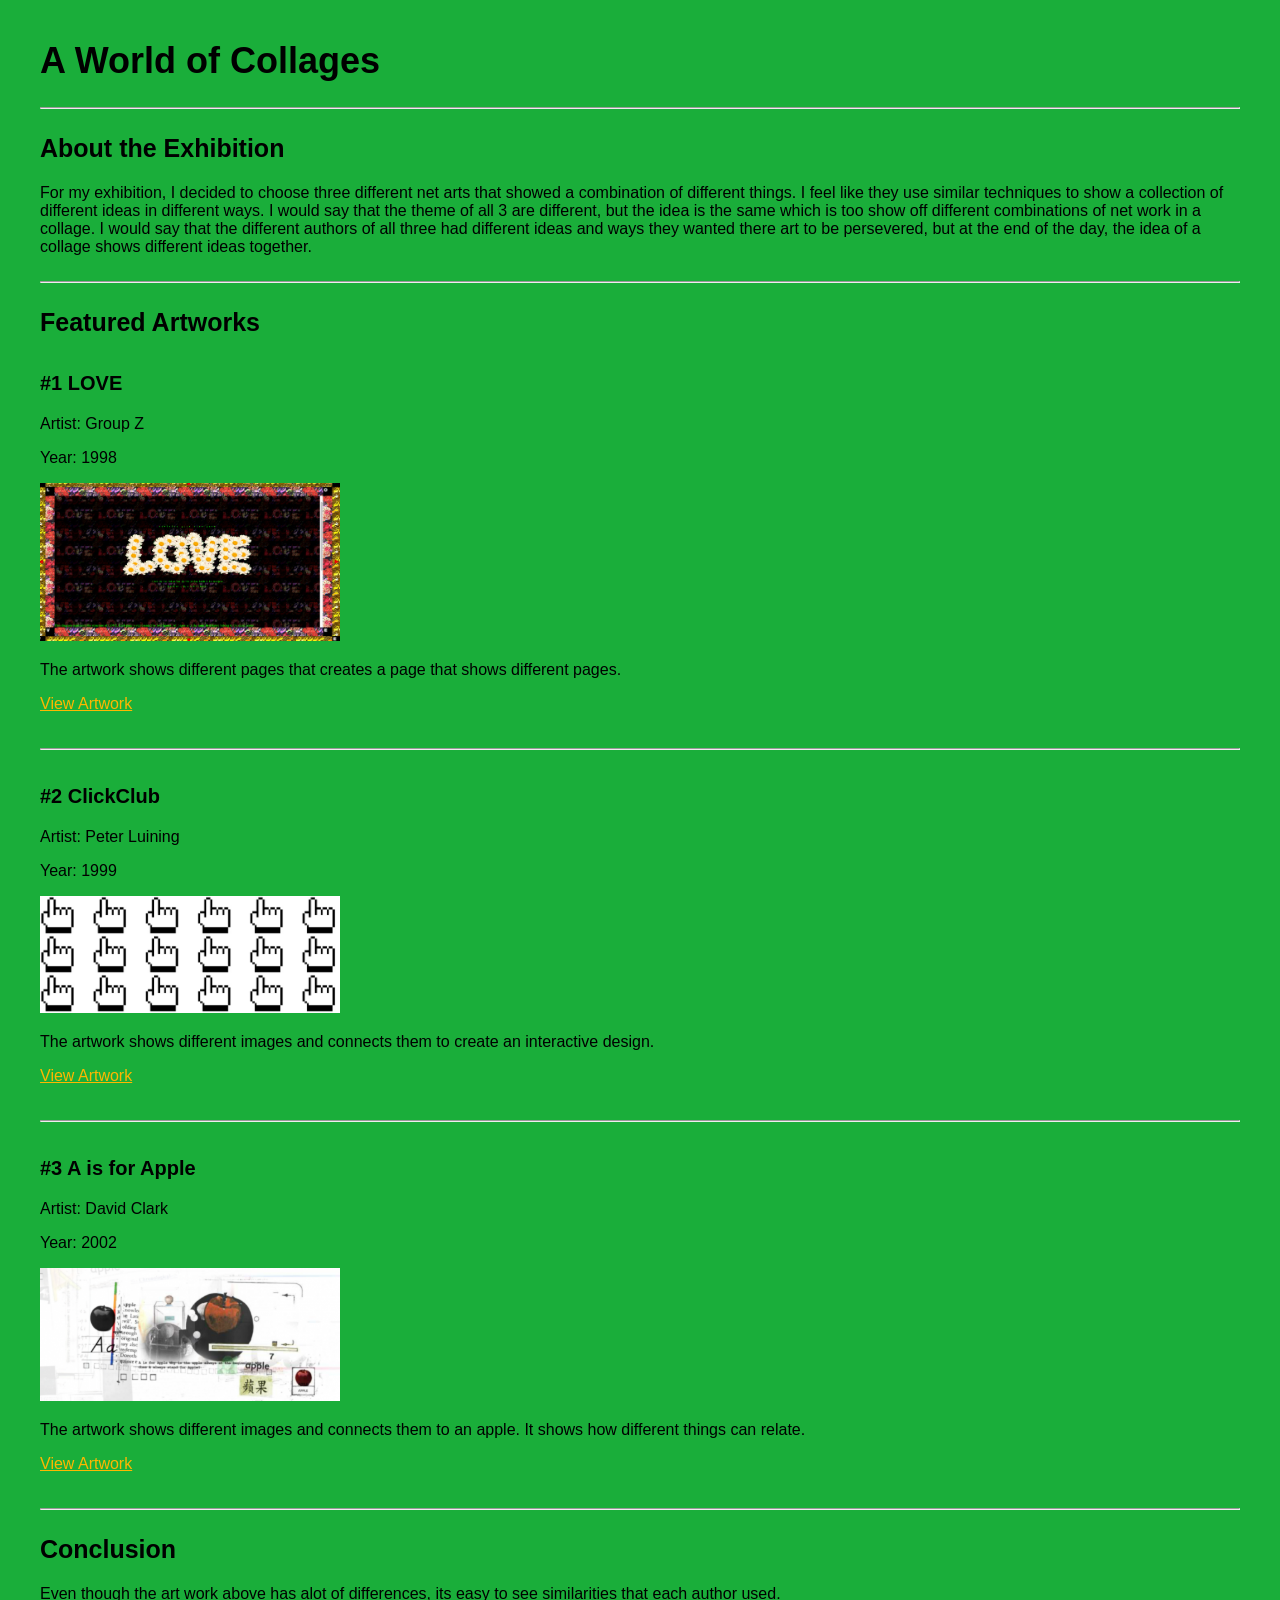
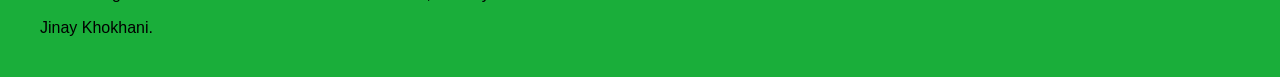
<file: exhibition/index.html>
<!DOCTYPE html>

<html>

<head>

    <title>A World of Collages</title>
    <link rel="stylesheet" href="css.css">

</head>

<body>

    <h1>A World of Collages</h1>
    
    <hr>

    <h2>About the Exhibition</h2>

    <p>

        For my exhibition, I decided to choose three different net arts that showed a combination of different things. I feel like they use similar techniques to show a collection of different ideas in different ways. I would say that the theme of all 3 are different, but the idea is the same which is too show off different combinations of net work in a collage. I would say that the different authors of all three had different ideas and ways they wanted there art to be persevered, but at the end of the day, the idea of a collage shows different ideas together. 

    </p>

    <hr>

    <h2>Featured Artworks</h2>

    <div class="artwork">

        <h3>#1 LOVE</h3>

        <p>Artist: Group Z</p>

        <p>Year: 1998</p>

        <img src="img/love.jpg" alt="LOVE">

        <p>

        The artwork shows different pages that creates a page that shows different pages. 

        </p>

        <a href="https://net-art.org/love" target="_blank">

        View Artwork

        </a>

    </div>

    <hr>

    <div class="artwork">
<h3>#2 ClickClub</h3>

        <p>Artist: Peter Luining</p>

        <p>Year: 1999</p>

        <img src="img/clickclub.jpg" alt="ClickClub">

        <p>

        The artwork shows different images and connects them to create an interactive design. 

        </p>

        <a href="https://net-art.org/clickclub" target="_blank">

        View Artwork

        </a>

    </div>

    <hr>

    <div class="artwork">

        <h3>#3 A is for Apple</h3>

        <p>Artist: David Clark</p>

        <p>Year: 2002</p>

        <img src="img/apple.jpg" alt="A is for Apple">

        <p>

        The artwork shows different images and connects them to an apple. It shows how different things can relate. 

        </p>

        <a href="https://net-art.org/index.php/apple" target="_blank">

        View Artwork

        </a>

    </div>

    <hr>

    <h2>Conclusion</h2>

    <p>

    Even though the art work above has alot of differences, its easy to see similarities that each author used. 

    </p>

    <p>Jinay Khokhani.</p>

</body>

</html>
</file>
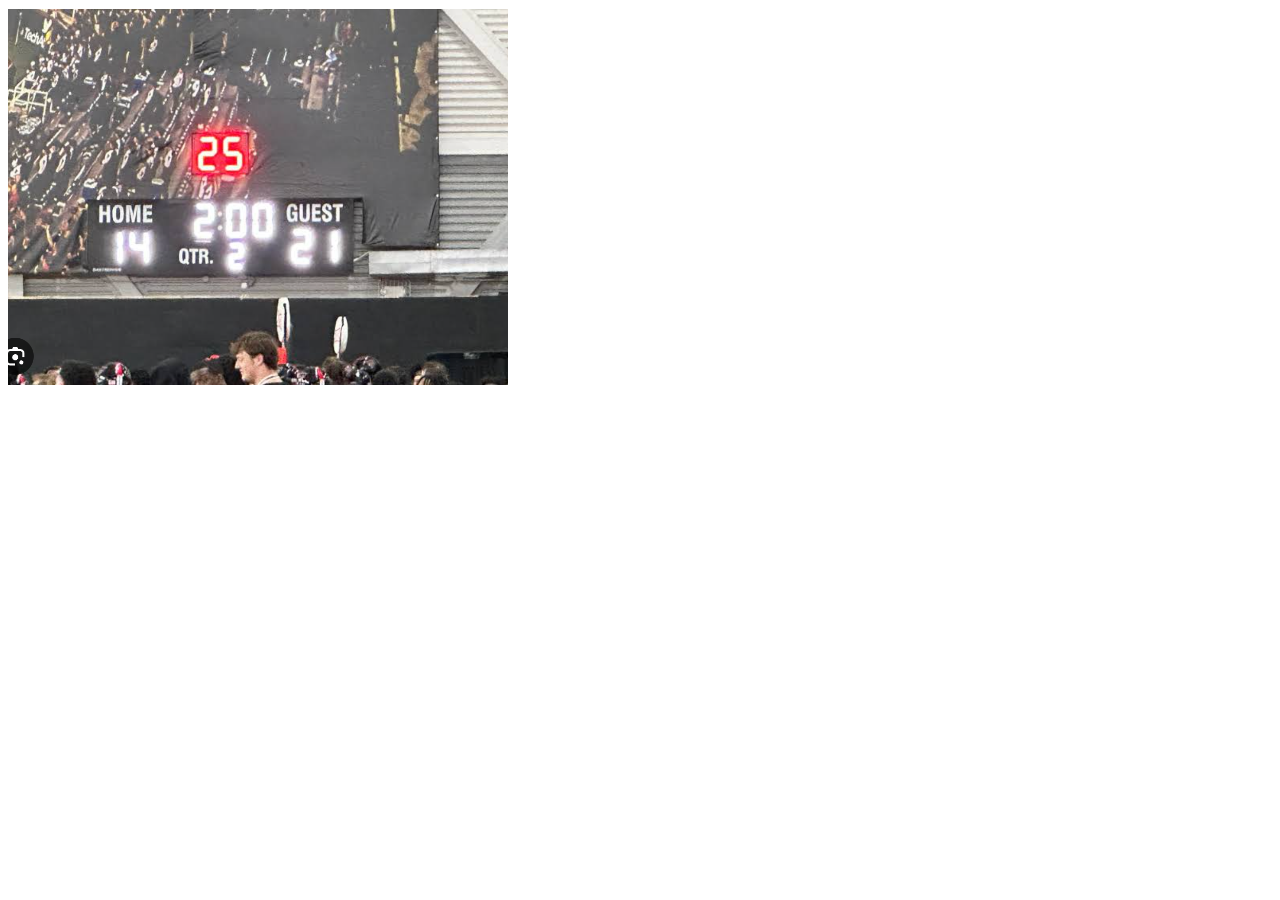
<file: hypertext/index.html>
<!DOCTYPE html>
<html lang="en">
<head>
  <meta charset="UTF-8">
  <title>Game on the line</title>
  <meta name="viewport" content="width=device-width,initial-scale=1">
</head>
<body>
  <a href="page2.html">
    <img src="image1.jpg" width="500">
  </a>
</body>
</html>
</file>
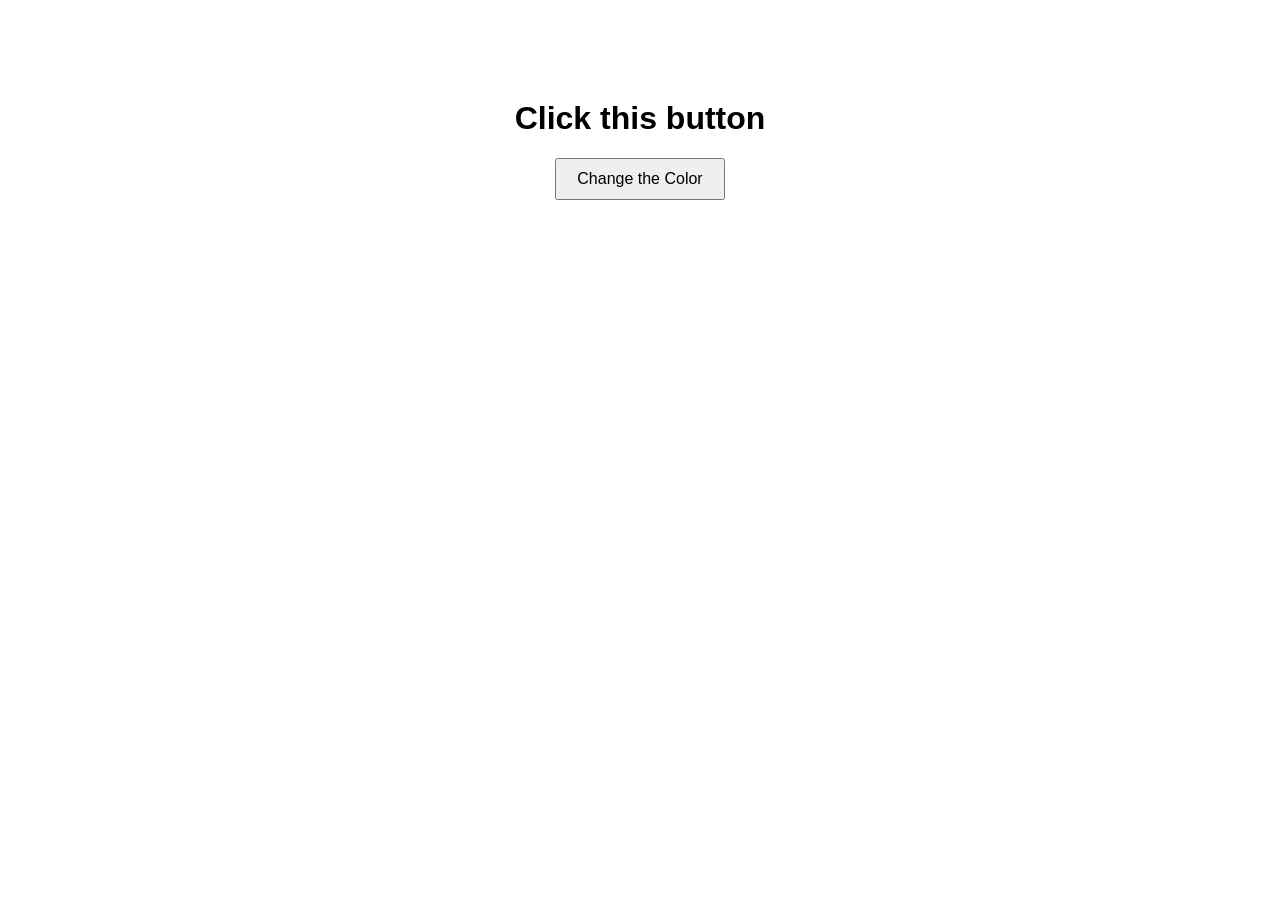
<file: jstest/index.html>
<!DOCTYPE html>
<html>
<head>
  <meta charset="UTF-8">
  <title>Javascript Test</title>
  <link rel="stylesheet" href="css/style.css">
</head>
<body>
  <h1 id="message">Click this button</h1>
  <button id="colorbutton">Change the Color</button>

  <script src="js/script.js"></script>
</body>
</html>
</file>
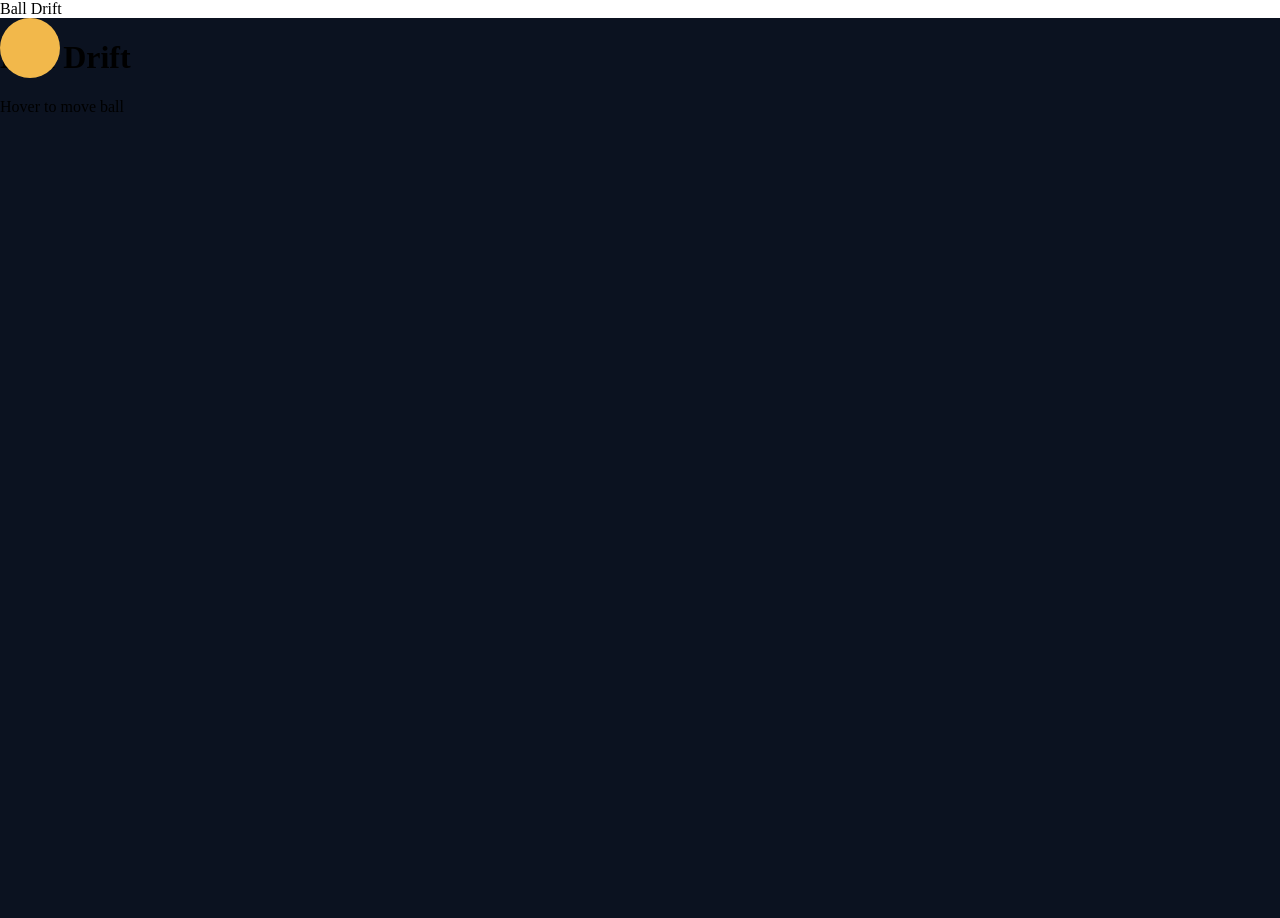
<file: Screensaver/index.html>
<!DOCTYPE html>
<head>
    <meta charset="UTF-8">
    <meta name="viewport" content="width=device-width, initial-scale=1"
    <title> Ball Drift</title>
    <link rel="stylesheet" href="style.css">
    <body>
        <main class="stage" >
        <div class="ball">
           
        </div>
        <div class="core"></div>
        <header class="caption">
            <h1> Ball Drift</h1>
            <p>Hover to move ball</p>
        </header>
        </main>

    </body>
</head>
</file>
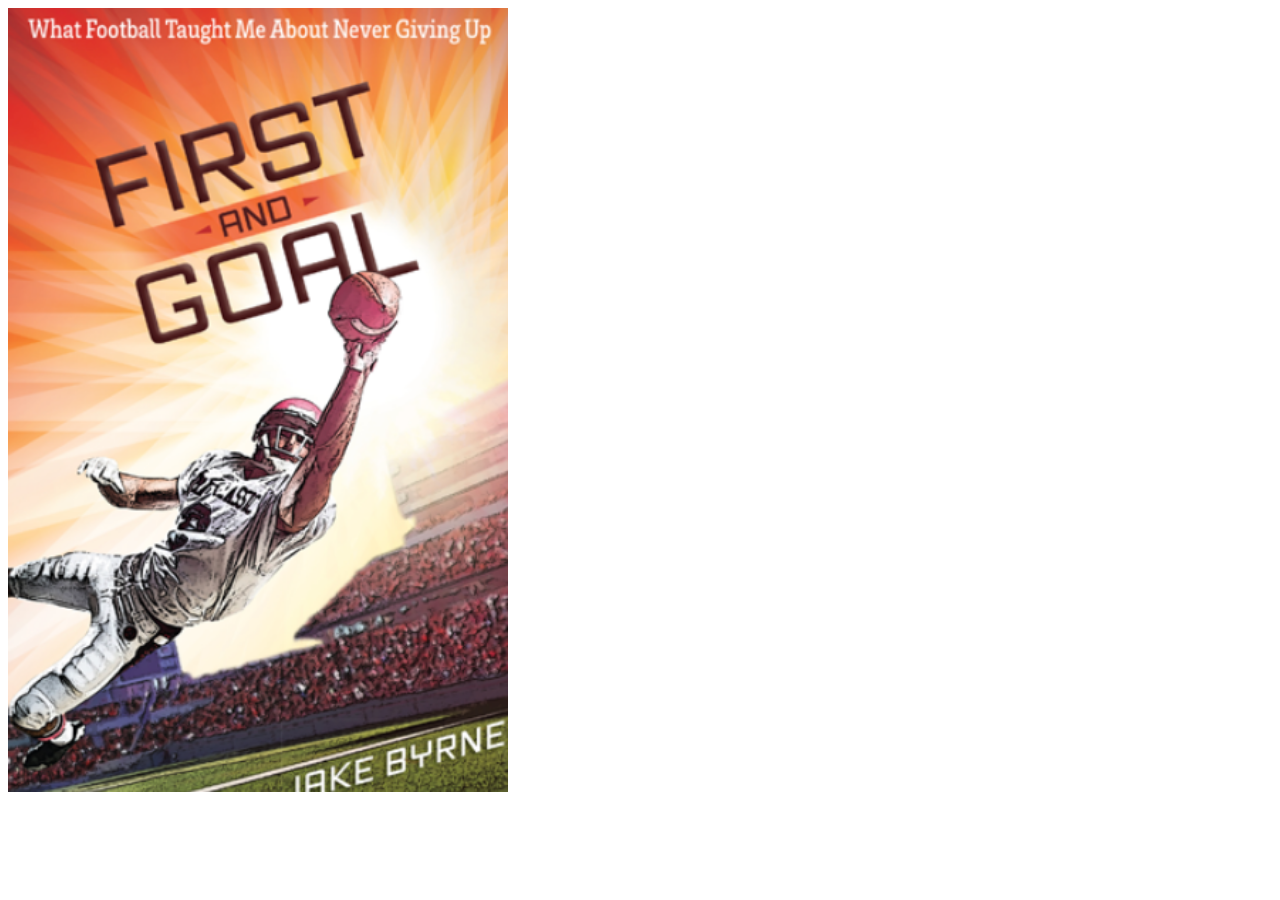
<file: hypertext/page2.html>
<!DOCTYPE html>
<html lang="en">
<head>
  <meta charset="UTF-8">
  <title>Game on the line</title>
  <meta name="viewport" content="width=device-width,initial-scale=1">
</head>
<body>
  <a href="page3.html">
    <img src="image2.jpg" width="500">
  </a>
</body>
</html>
</file>
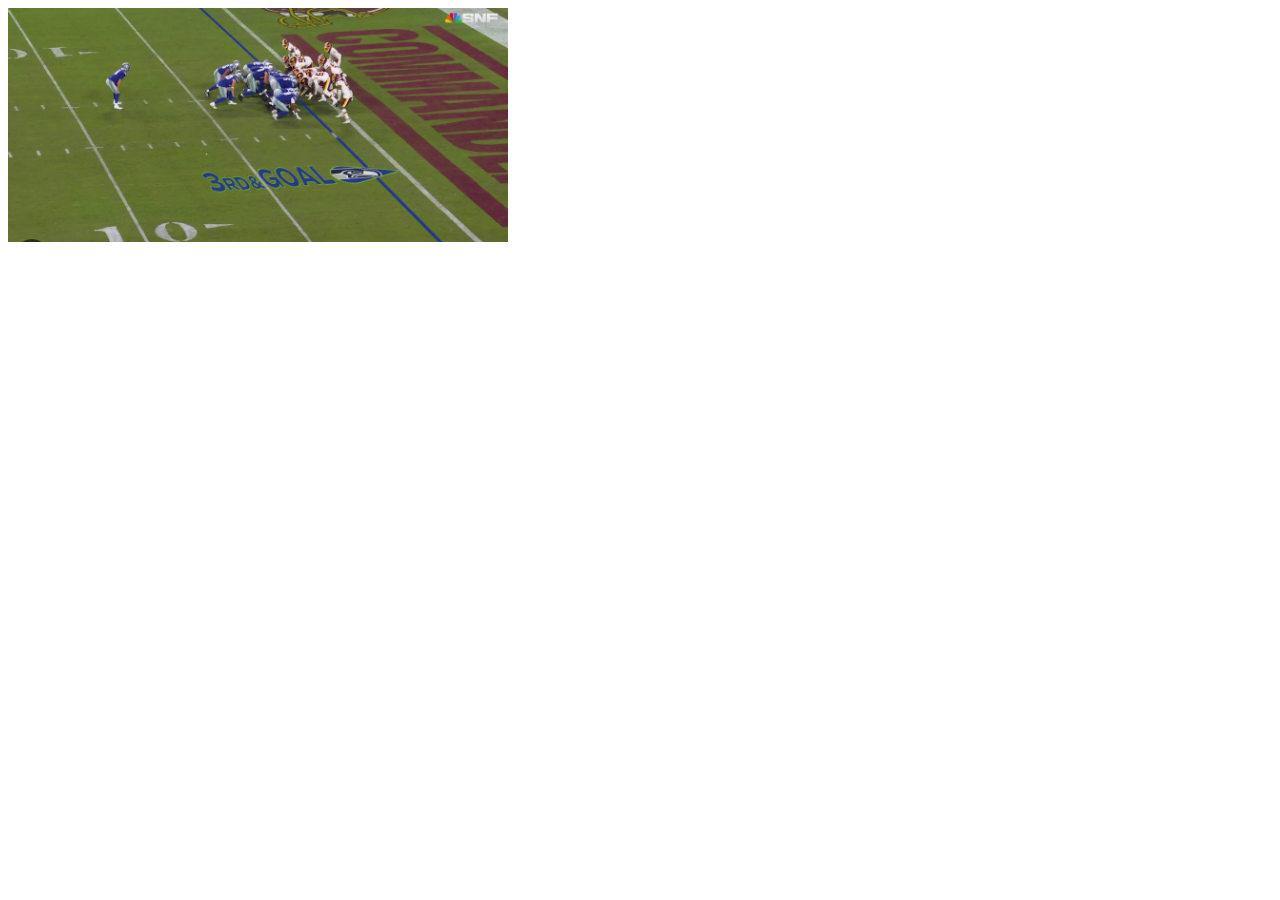
<file: hypertext/page3.html>
<!DOCTYPE html>
<html lang="en">
<head>
  <meta charset="UTF-8">
  <title>Game on the line</title>
  <meta name="viewport" content="width=device-width,initial-scale=1">
</head>
<body>
  <a href="page4.html">
    <img src="image3.jpg" width="500">
  </a>
</body>
</html>
</file>
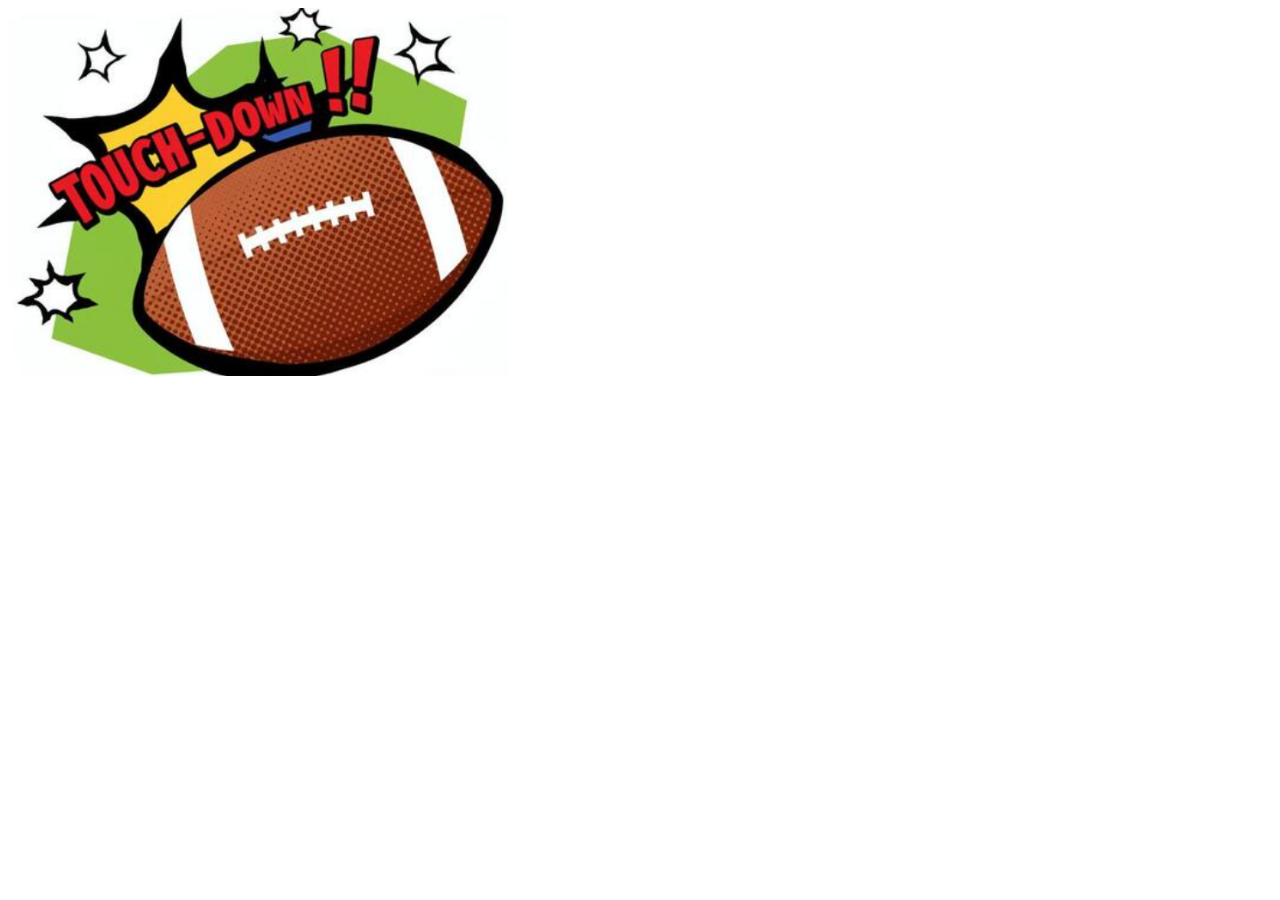
<file: hypertext/page4.html>
<!DOCTYPE html>
<html lang="en">
<head>
  <meta charset="UTF-8">
  <title>Game on the line</title>
  <meta name="viewport" content="width=device-width,initial-scale=1">
</head>
<body>
  <a href="page5.html">
    <img src="image4.jpg" width="500">
  </a>
</body>
</html>
</file>
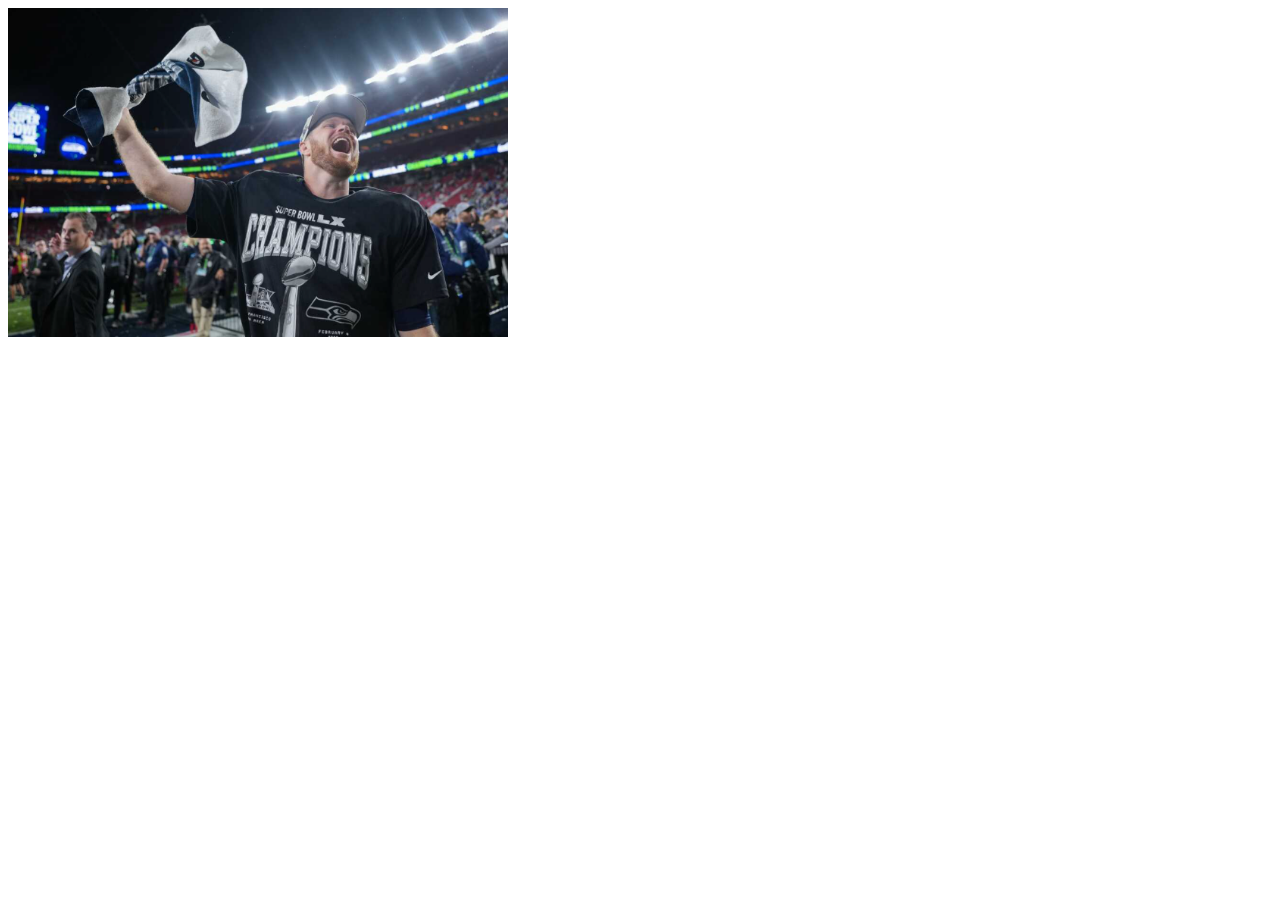
<file: hypertext/page5.html>
<!DOCTYPE html>
<html lang="en">
<head>
  <meta charset="UTF-8">
  <title>Game on the line</title>
  <meta name="viewport" content="width=device-width,initial-scale=1">
</head>
<body>
  <a href="page5.html">
    <img src="image5.jpg" width="500">
  </a>
</body>
</html>
</file>
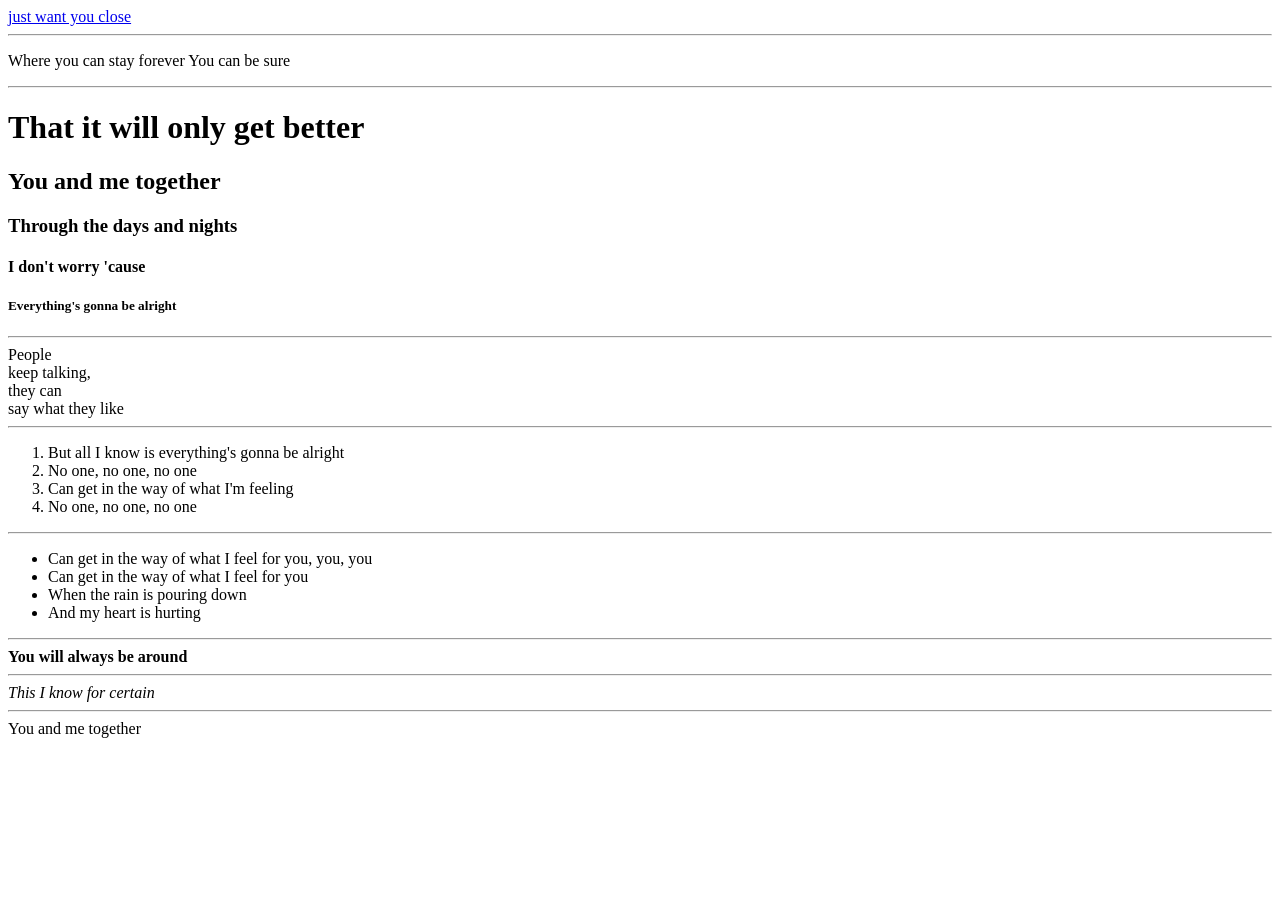
<file: poem/poem.html>
<!DOCTYPE html>

<html lang="en">

<head>

<meta charset="UTF-8">

<title>No one alicia keys - Jinay Khokhani
</title>

<meta name="viewport" content="width=device-width,initial-scale=1">

</head>

<body>
   <a href= https://www.youtube.com/watch?v=woS5m96RNzo>  just want you close </a>
   <hr>
   <p> Where you can stay forever
    You can be sure </p>
    <hr>
    <h1>That it will only get better</h1>
    <h2>You and me together</h2>
    <h3>Through the days and nights</h3>
    <h4>I don't worry 'cause</h4>
    <h5>Everything's gonna be alright</h5>
    <hr>
    People <br>keep talking, <br> they can <br> say what they like
    <hr>
    <ol> 
    <li>But all I know is everything's gonna be alright</li>
    <li>No one, no one, no one</li>
    <li>Can get in the way of what I'm feeling</li>
    <li>No one, no one, no one</li>
    </ol> 
    <hr>
    <ul>
    <li>Can get in the way of what I feel for you, you, you</li>
     <li>Can get in the way of what I feel for you</li>
    <li>When the rain is pouring down</li>
    <li>And my heart is hurting</li>
    </ul>
    <hr>
   <b>  You will always be around</b> 
   <hr>
    <i>This I know for certain</i>
    <hr>
    You&nbsp;and me together


</body>

</html>
</file>
<file: exhibition/css.css>
body {

    font-family: Arial, sans-serif;

    background-color: rgb(26, 174, 58);

    color: black;

    margin: 40px;

}

h1 {

    font-size: 36px;

}

h2 {

    font-size: 25px;

}

h3 {

    font-size: 20px;

}

.artwork {

    margin-top: 35px;

    margin-bottom: 35px;

}

img {

    width: 300px;

    height: auto;

}

a {

    color: rgb(255, 183, 0);

}

hr {

    margin-top: 25px;

    margin-bottom: 25px;
}
</file>
<file: jstest/css/style.css>
body {
    font-family: Arial, sans-serif;
    text-align: center;
    margin-top: 100px;
  }
  
  button {
    padding: 10px 20px;
    font-size: 16px;
    cursor: pointer;
  }
</file>
<file: Screensaver/style.css>
body {
  margin: 0;
}
.stage {
  position: relative;
  height: 100vh;
  overflow: hidden;
  background: #0b1220;
}
.ball {
  position: absolute;
  top: 0;
  left: 0;
  width: 60px;
  height: 60px;
  border-radius: 50%;
  background: #f2b84b;
  transition: background 0.2s ease, scale 0.1s ease;
  animation: moveX 7s linear infinite alternate,
      moveY 2.5s linear infinite alternate;
  animation-play-state: paused;
}
.stage:hover .ball {
  animation-play-state: running;
  background: #e86a8a;
}
.stage:active .ball {
  scale: 1.4;
}
@keyframes moveX {
  from { left: 0; }
  to   { left: calc(100% - 60px); }
}
@keyframes moveY {
  from { top: 0; }
  to   { top: calc(100% - 60px); }
}
</file>
